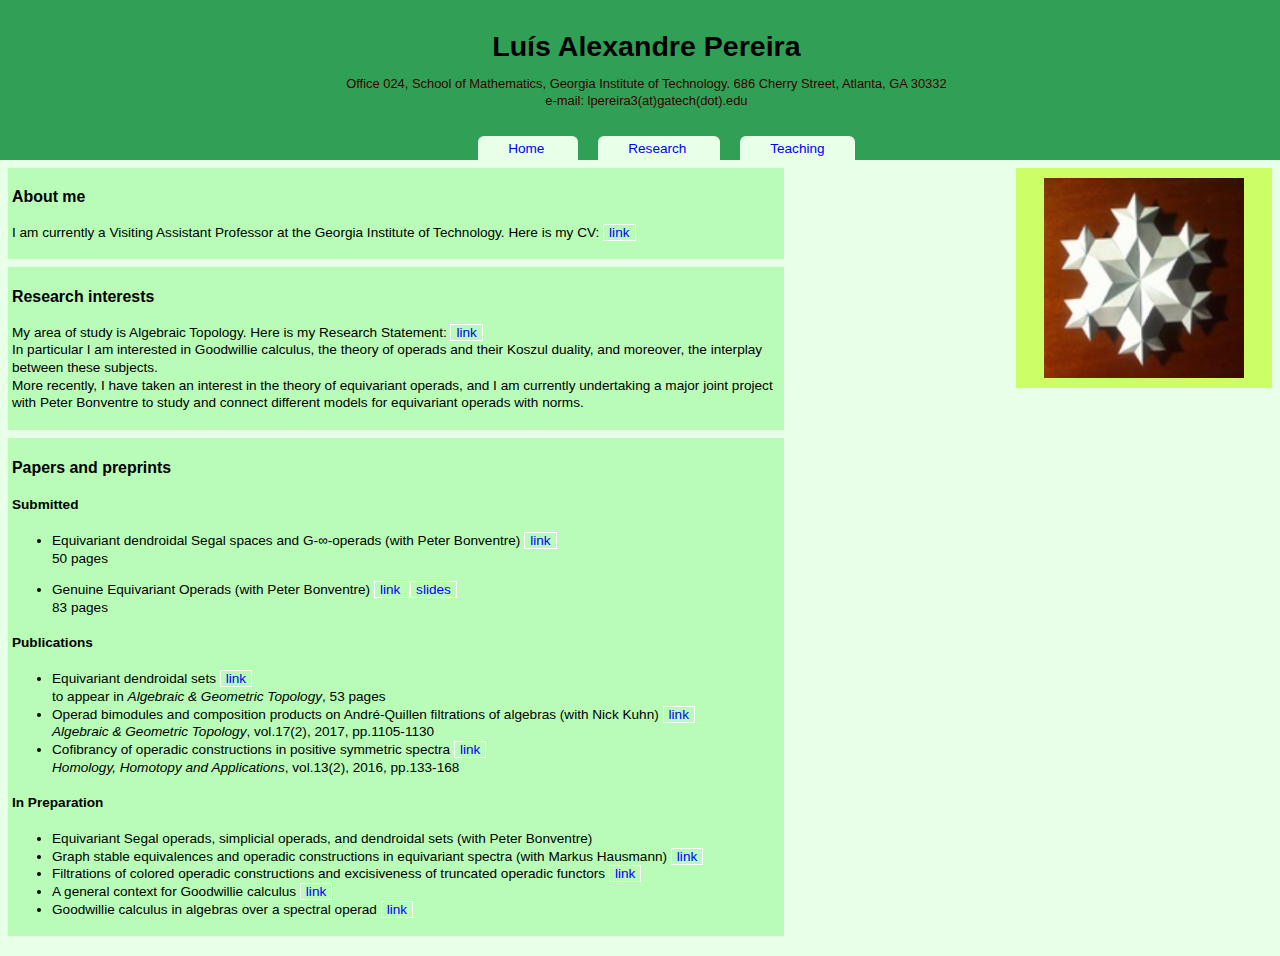
<file: index.html>
<!DOCTYPE html>

<html xmlns="http://www.w3.org/1999/xhtml" xml:lang="en" lang="en">


<head>

<meta http-equiv="Content-Type" content="text/html; charset=UTF-8">


 <title>Lu&iacute;s Alexandre Pereira</title>

 <link rel="stylesheet" type="text/css" href="style.css" />

 <script type="text/javascript">
  var _gaq = _gaq || [];
  _gaq.push(['_setAccount', 'UA-37597356-2']);
  _gaq.push(['_trackPageview']);

  (function() {
    var ga = document.createElement('script'); ga.type = 'text/javascript'; ga.async = true;
    ga.src = ('https:' == document.location.protocol ? 'https://ssl' : 'http://www') + '.google-analytics.com/ga.js';
    var s = document.getElementsByTagName('script')[0]; s.parentNode.insertBefore(ga, s);
  })();
 </script>
</head>


<body>

 <div id="top">
     <h1>   Lu&iacute;s Alexandre Pereira</h1>

     <p>Office 024, School of Mathematics, Georgia Institute of Technology. 686 Cherry Street, Atlanta, GA 30332
   <br />
    e-mail: lpereira3(at)gatech(dot).edu
     </p>

     <div id="menu">
         <ul id="nav">
            <li> <a href="index.html"> Home </a> </li>
            <li> <a href="research.html"> Research </a> </li>
            <li> <a href="teaching.html"> Teaching </a> </li>
            <!-- <li> <a href="personal.html"> Personal </a> </li> --!>
         </ul>
        <div style="clear:both">   </div>            
      </div>
 </div>


  <div id="bottom">
      <div id="bottomleft">


<div class="boxleft">
<h3> About me </h3>
<p>
I am currently a Visiting Assistant Professor at the Georgia Institute of Technology. 
Here is my CV: <a href="Documents/CVLuisAlexandreFa17.pdf">  link </a>  
</p>
</div>



<div class="boxleft">
<h3> Research interests</h3>
<p>
        My area of study is Algebraic Topology. Here is my Research Statement: <a href="Documents/ResearchStatement2017Fall.pdf"> link </a> 
<br>
	In particular I am interested in Goodwillie calculus, the theory of operads and their Koszul duality, 
	and moreover, the interplay between these subjects. <br>
	More recently, I have taken an interest in the theory of equivariant operads, 
and I am currently undertaking a major joint project with Peter Bonventre
to study and connect different models for equivariant operads with norms.
<!--My first major result on this topic was a generalization of Cisinski-Moerdijk-Weiss' dendroidal sets to the equivariant setting, 
based on a new notion of equivariant trees. <br>
	Currently, I am in the process of using those equivariant trees to build a new algebraic structure,
which we dub "genuine equivariant operads", and showing that it provides an equivalent model to usual equivariant operads (joint with Peter Bonventre). --!>
</p>
</div>

<!--  not showing  -->

<!--
<div class="boxleft">
<h3>Research Statement:  <a href="Documents/ResearchStatement2017Fall.pdf"> link </a>  </h3>
</div>
--!>

<div class="boxleft">
 <h3> Papers and preprints </h3>

 <h4> Submitted </h4> 
	<ul>
	<li> Equivariant dendroidal Segal spaces and G-&infin;-operads (with Peter Bonventre) 
<a href="https://arxiv.org/abs/1801.02110"> link </a> 
		<br>
		50 pages
	</li>
	</ul>
	<ul>
	<li> Genuine Equivariant Operads (with Peter Bonventre) 
<a href="https://arxiv.org/abs/1707.02226"> link </a> 
<a href="Papers/GenEqOpTalk.pdf"> slides </a>
		<br>
		83 pages
	</li>
	</ul>

 <h4> Publications </h4>
  <ul>
	<li> Equivariant dendroidal sets <a href="https://arxiv.org/abs/1702.08119"> link </a> 
		<br>
		to appear in <i>Algebraic & Geometric Topology</i>, 53 pages
	</li> 
	<li> Operad bimodules and composition products on Andr&eacute;-Quillen filtrations of algebras (with Nick Kuhn) 
	<a href="http://arxiv.org/abs/1602.06618"> link </a>
		<br>
		<i>Algebraic & Geometric Topology</i>, vol.17(2), 2017, pp.1105-1130
	</li>
	<li> Cofibrancy of operadic constructions in positive symmetric spectra <a href="http://arxiv.org/abs/1410.4816v3"> link  </a> 
		<br>
	     <i>Homology, Homotopy and Applications</i>, vol.13(2), 2016, pp.133-168
	</li>
 </ul>


 <h4> In Preparation </h4>
  <ul>
    <li> Equivariant Segal operads, simplicial operads, and dendroidal sets (with Peter Bonventre)
    </li>
    <li> Graph stable equivalences and operadic constructions in equivariant spectra (with Markus Hausmann) <a href="Papers/CofibrancyOperadicConstructionsGenuine.pdf"> link </a>
    </li>
    <li> Filtrations of colored operadic constructions and excisiveness of truncated operadic functors <a href="Papers/ColorOperadicConstructionsExcisiveness.pdf"> link </a>
    </li>
 <li> A general context for Goodwillie calculus
<a href="http://arxiv.org/abs/1301.2832v1"> link </a>
 </li>
 <li> Goodwillie calculus in algebras over a spectral operad
<a href="Papers/GoodwillieCalculusAlgO.pdf"> link </a>
 </li>
  </ul>
</div>

</div>


<div id="bottomright">
	<div id="boxright">
	<img src="Images/star.png" height="200" width="200" alt="a paper polyhedron">
	</div>
</div>

   
</div>


</body>
</html>
</file>
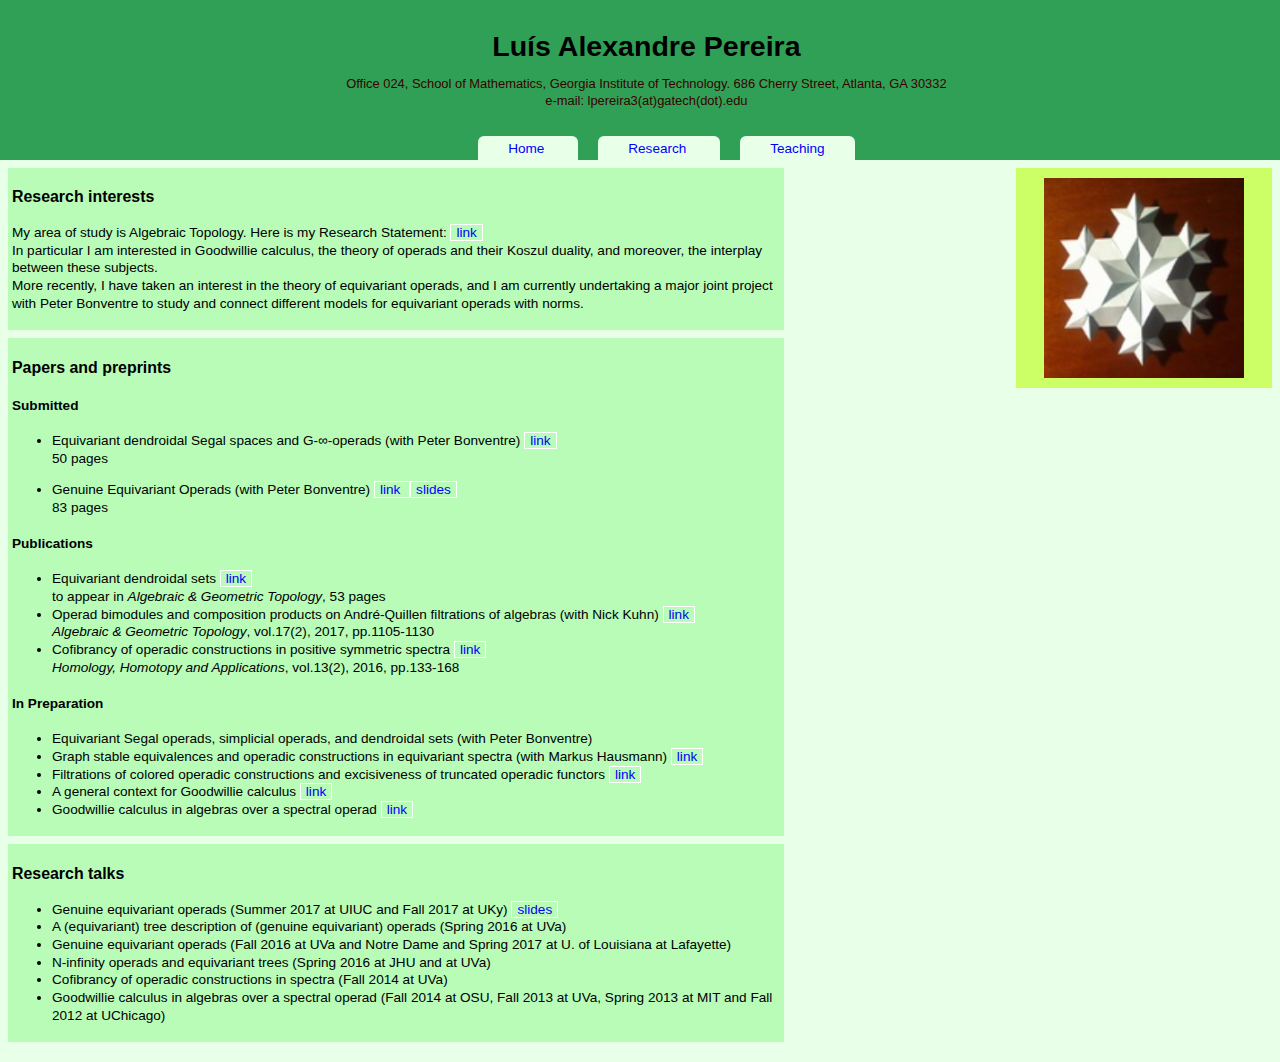
<file: research.html>
<!DOCTYPE html>



<html xmlns="http://www.w3.org/1999/xhtml" xml:lang="en" lang="en">





<head>



<meta http-equiv="Content-Type" content="text/html; charset=UTF-8">





 <title>Lu&iacute;s Alexandre Pereira</title>



 <link rel="stylesheet" type="text/css" href="style.css" />



 <script type="text/javascript">

  var _gaq = _gaq || [];

  _gaq.push(['_setAccount', 'UA-37597356-2']);

  _gaq.push(['_trackPageview']);



  (function() {

    var ga = document.createElement('script'); ga.type = 'text/javascript'; ga.async = true;

    ga.src = ('https:' == document.location.protocol ? 'https://ssl' : 'http://www') + '.google-analytics.com/ga.js';

    var s = document.getElementsByTagName('script')[0]; s.parentNode.insertBefore(ga, s);

  })();

 </script>

</head>





<body>



 <div id="top">

     <h1>   Lu&iacute;s Alexandre Pereira</h1>

     <p>Office 024, School of Mathematics, Georgia Institute of Technology. 686 Cherry Street, Atlanta, GA 30332
   <br />
    e-mail: lpereira3(at)gatech(dot).edu
     </p>



     <div id="menu">

         <ul id="nav">

            <li> <a href="index.html"> Home </a> </li>

            <li> <a href="research.html"> Research </a> </li>

            <li> <a href="teaching.html"> Teaching </a> </li>

            <!-- <li> <a href="personal.html"> Personal </a> </li> --!>

         </ul>

        <div style="clear:both">   </div>            

      </div>

 </div>





  <div id="bottom">

<div id="bottomleft">



<div class="boxleft">
<h3> Research interests</h3>
<p>
        My area of study is Algebraic Topology. Here is my Research Statement: <a href="Documents/ResearchStatement2017Fall.pdf"> link </a> 
<br>
	In particular I am interested in Goodwillie calculus, the theory of operads and their Koszul duality, 
	and moreover, the interplay between these subjects. <br>
	More recently, I have taken an interest in the theory of equivariant operads, 
and I am currently undertaking a major joint project with Peter Bonventre
to study and connect different models for equivariant operads with norms.
<!--My first major result on this topic was a generalization of Cisinski-Moerdijk-Weiss' dendroidal sets to the equivariant setting, 
based on a new notion of equivariant trees. <br>
	Currently, I am in the process of using those equivariant trees to build a new algebraic structure,
which we dub "genuine equivariant operads", and showing that it provides an equivalent model to usual equivariant operads (joint with Peter Bonventre). --!>
</p>
</div>



<div class="boxleft">
 <h3> Papers and preprints </h3>

 <h4> Submitted </h4>
	<ul>
	<li> Equivariant dendroidal Segal spaces and G-&infin;-operads (with Peter Bonventre) 
<a href="https://arxiv.org/abs/1801.02110"> link </a> 
		<br>
		50 pages
	</li>
	</ul>
	<ul>
	<li> Genuine Equivariant Operads (with Peter Bonventre) 
<a href="https://arxiv.org/abs/1707.02226"> link </a> 
<a href="Papers/GenEqOpTalk.pdf"> slides </a>
		<br>
		83 pages
	</li>
	</ul>

 <h4> Publications </h4>
  <ul>
	<li> Equivariant dendroidal sets <a href="https://arxiv.org/abs/1702.08119"> link </a> 
		<br>
		to appear in <i>Algebraic & Geometric Topology</i>, 53 pages
	</li> 
	<li> Operad bimodules and composition products on Andr&eacute;-Quillen filtrations of algebras (with Nick Kuhn) 
	<a href="http://arxiv.org/abs/1602.06618"> link </a>
		<br>
		<i>Algebraic & Geometric Topology</i>, vol.17(2), 2017, pp.1105-1130
	</li>
	<li> Cofibrancy of operadic constructions in positive symmetric spectra <a href="http://arxiv.org/abs/1410.4816v3"> link  </a> 
		<br>
	     <i>Homology, Homotopy and Applications</i>, vol.13(2), 2016, pp.133-168
	</li>
 </ul>


 <h4> In Preparation </h4>
  <ul>
    <li> Equivariant Segal operads, simplicial operads, and dendroidal sets (with Peter Bonventre)
    </li>
    <li> Graph stable equivalences and operadic constructions in equivariant spectra (with Markus Hausmann) <a href="Papers/CofibrancyOperadicConstructionsGenuine.pdf"> link </a>
    </li>
    <li> Filtrations of colored operadic constructions and excisiveness of truncated operadic functors <a href="Papers/ColorOperadicConstructionsExcisiveness.pdf"> link </a>
    </li>
 <li> A general context for Goodwillie calculus
<a href="http://arxiv.org/abs/1301.2832v1"> link </a>
 </li>
 <li> Goodwillie calculus in algebras over a spectral operad
<a href="Papers/GoodwillieCalculusAlgO.pdf"> link </a>
 </li>
  </ul>
</div>



<div class="boxleft">

 <h3> Research talks </h3>

<ul>

<li> Genuine equivariant operads (Summer 2017 at UIUC and Fall 2017 at UKy) <a href="Papers/GenEqOpTalk.pdf"> slides </a> </li>

 <li> A (equivariant) tree description of (genuine equivariant) operads (Spring 2016 at UVa)</li>

 <li> Genuine equivariant operads (Fall 2016 at UVa and Notre Dame and Spring 2017 at U. of Louisiana at Lafayette) </li>

 <li> N-infinity operads and equivariant trees (Spring 2016 at JHU and at UVa)</li>

 <li> Cofibrancy of operadic constructions in spectra (Fall 2014 at UVa)</li>

 <li> Goodwillie calculus in algebras over a spectral operad (Fall 2014 at OSU, Fall 2013 at UVa, Spring 2013 at MIT and Fall 2012 at UChicago)</li>

</ul>

</div>

   </div>



     <div id="bottomright">

        <div id="boxright">

           <img src="Images/star.png" height="200" width="200" alt="a paper polyhedron">

        </div>

     </div>



  

   

  </div>





</body>

</html>
</file>
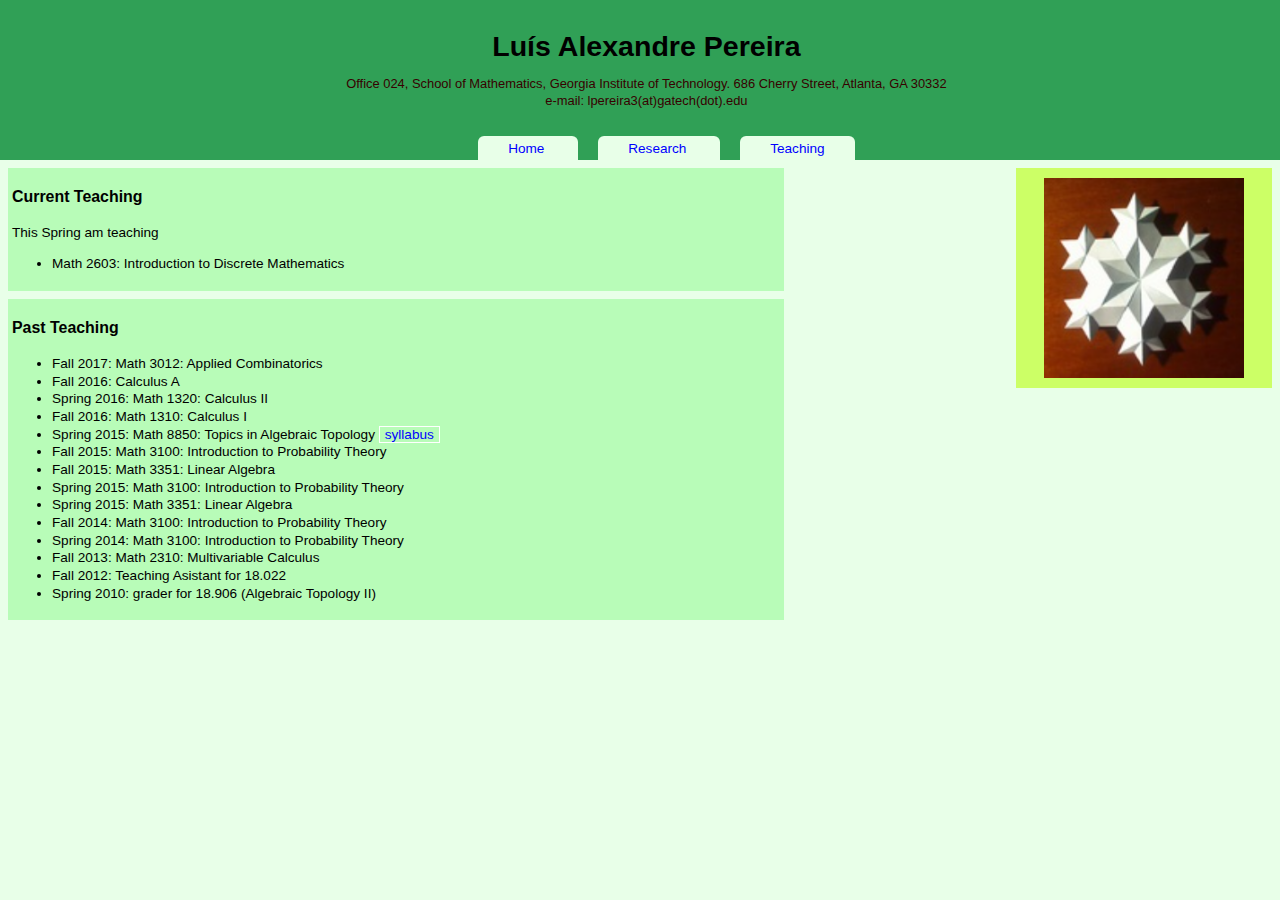
<file: teaching.html>
<!DOCTYPE html>

<html xmlns="http://www.w3.org/1999/xhtml" xml:lang="en" lang="en">


<head>

<meta http-equiv="Content-Type" content="text/html; charset=UTF-8">



 <title>Lu&iacute;s Alexandre Pereira</title>

 <link rel="stylesheet" type="text/css" href="style.css" />

 <script type="text/javascript">
  var _gaq = _gaq || [];
  _gaq.push(['_setAccount', 'UA-37597356-2']);
  _gaq.push(['_trackPageview']);

  (function() {
    var ga = document.createElement('script'); ga.type = 'text/javascript'; ga.async = true;
    ga.src = ('https:' == document.location.protocol ? 'https://ssl' : 'http://www') + '.google-analytics.com/ga.js';
    var s = document.getElementsByTagName('script')[0]; s.parentNode.insertBefore(ga, s);
  })();
 </script>
</head>


<body>

 <div id="top">
     <h1>   Lu&iacute;s Alexandre Pereira</h1>

     <p>Office 024, School of Mathematics, Georgia Institute of Technology. 686 Cherry Street, Atlanta, GA 30332
   <br />
    e-mail: lpereira3(at)gatech(dot).edu
     </p>

     <div id="menu">
         <ul id="nav">
            <li> <a href="index.html"> Home </a> </li>
            <li> <a href="research.html"> Research </a> </li>
            <li> <a href="teaching.html"> Teaching </a> </li>
            <!-- <li> <a href="personal.html"> Personal </a> </li> --!>
         </ul>
        <div style="clear:both">   </div>            
      </div>
 </div>


  <div id="bottom">
      <div id="bottomleft">

         <div class="boxleft">
          <h3> Current Teaching </h3>
          <p> This Spring am teaching </p>
           <ul>
            <li> Math 2603: Introduction to Discrete Mathematics </li>
           </ul>
   </div>

<div class="boxleft">
<h3> Past Teaching </h3>
<ul>
	<li> Fall 2017: Math 3012: Applied Combinatorics </li>
	<li> Fall 2016: Calculus A </li>
	<li> Spring 2016: Math 1320: Calculus II </li>
	<li> Fall 2016: Math 1310: Calculus I </li>
	<li> Spring 2015: Math 8850: Topics in Algebraic Topology  <a href="Teaching/8850syllabus.pdf"> syllabus </a>
	<li> Fall 2015: Math 3100: Introduction to Probability Theory </li>
	<li> Fall 2015: Math 3351: Linear Algebra </li>
	<li> Spring 2015: Math 3100: Introduction to Probability Theory </li>
	<li> Spring 2015: Math 3351: Linear Algebra </li>
	<li> Fall 2014: Math 3100: Introduction to Probability Theory </li>
	<li> Spring 2014: Math 3100: Introduction to Probability Theory </li>
	<li> Fall 2013: Math 2310: Multivariable Calculus </li>
	<li> Fall 2012: Teaching Asistant  for 18.022   </li>
	<li> Spring 2010: grader for 18.906 (Algebraic Topology II) </li>
</ul>
</div>




   </div>

     <div id="bottomright">
        <div id="boxright">
           <img src="Images/star.png" height="200" width="200" alt="a paper polyhedron">
        </div>
     </div>

  
   
  </div>





</body>
</html>
</file>
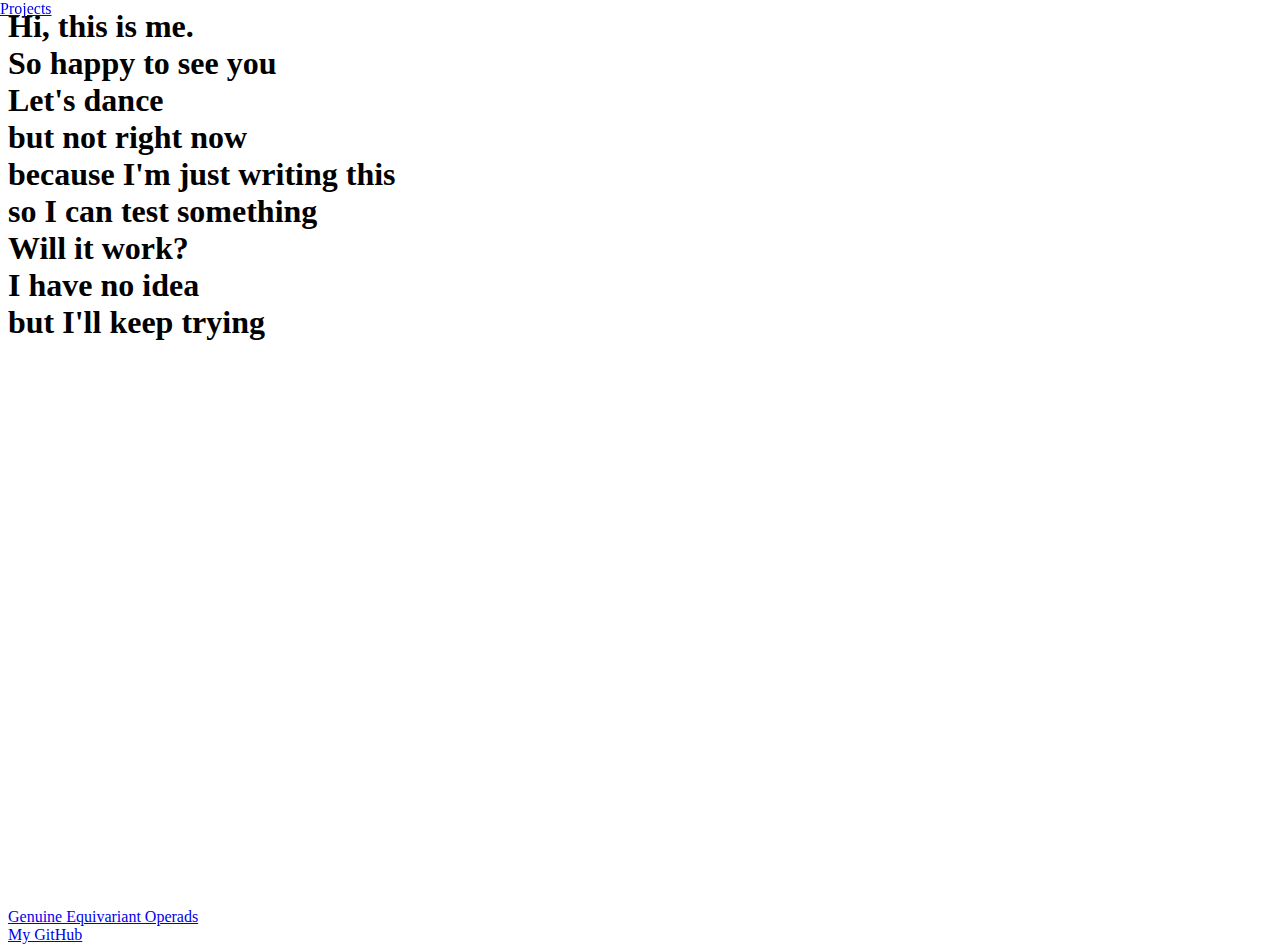
<file: CodeCampPractice/Personal.html>
<link rel="stylesheet" type="text/css" href="Personal.css" />


<body>
  
  <nav id="navbar">
    <a class="navlink" href="#projects"> Projects </a>
  </nav>
  
  <section id="welcome-section">
    <h1>
      Hi, this is me.
      <br>
      So happy to see you
      <br>
      Let's dance
      <br>
      but not right now
      <br>
      because I'm just writing this
      <br>
      so I can test something
      <br>
      Will it work?
      <br>
      I have no idea
      <br>
      but I'll keep trying
    </h1>
  </section>
  <section id="projects">
    <a class="project-tile"href="https://github.com/Dendroidal/GenEqOp">Genuine Equivariant Operads</a>
  </section>
  
  
 <a id="profile-link" href="https://github.com/Dendroidal" target="_blank">My GitHub<a/>
</body>
</file>
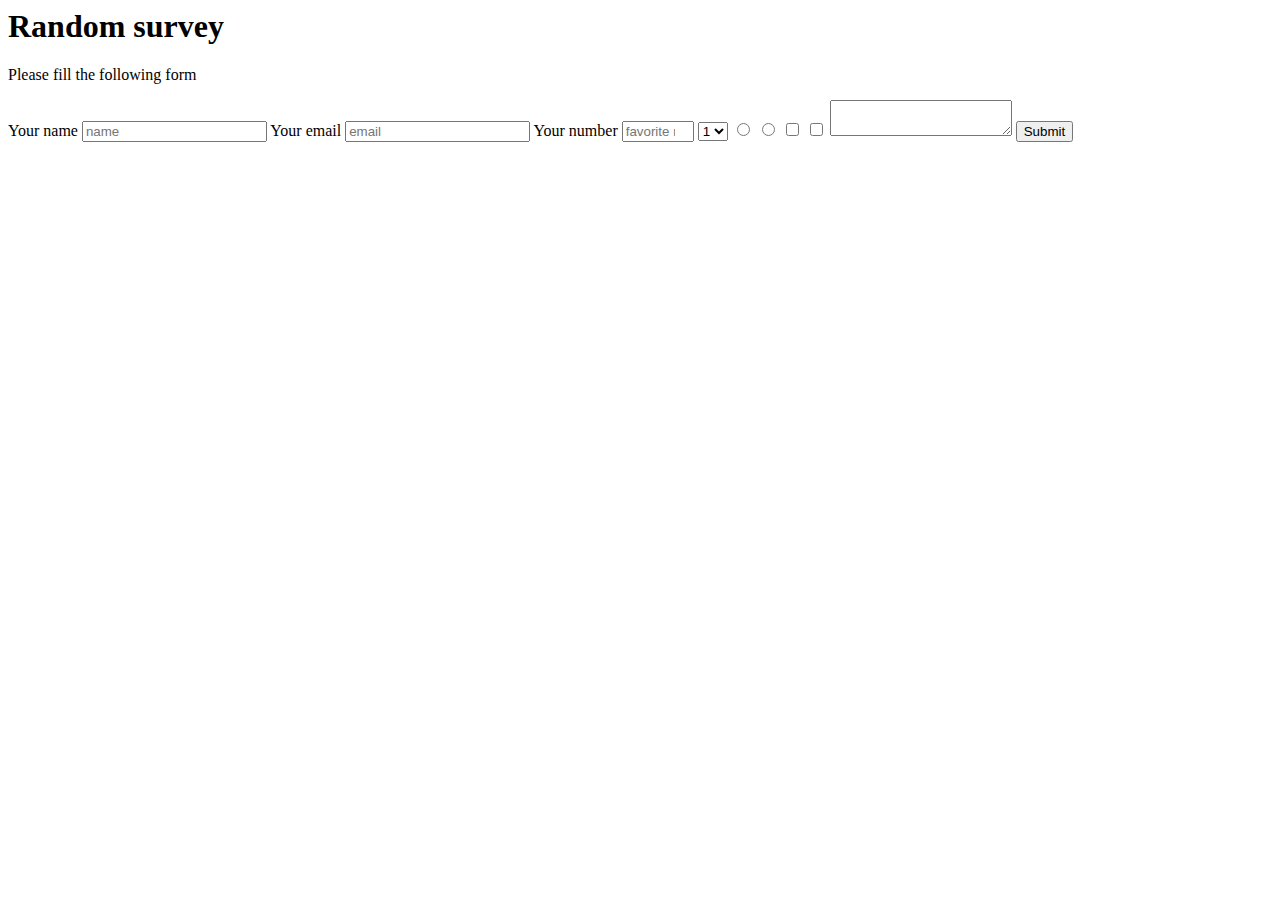
<file: CodeCampPractice/SurveyForm.html>
<body id="main">
  
 <h1 id="title">
   Random survey
 </h1>
 
  <p id="description">
    Please fill the following form
  </p>
  <form id="survey-form">
    <label id="name-label"> Your name 
    <input type="text" id="name" required
           placeholder="name"> 
    </label>
    <label id="email-label"> Your email 
    <input type="email" id="email" required
           placeholder="email">
    </label>
    <label id="number-label"> Your number 
    <input type="number" id="number" min="0" max="1000" placeholder="favorite number">
    </label>
    <select id="dropdown">
      <option value="one">1</option>
      <option value="two">2</option>
    </select>
    <input type="radio" value="cat" name="catdog">
    <input type="radio" value="dog" name="catdog">
    <input type="checkbox" value="red" name="redblue">
    <input type="checkbox" value="blue" name="redblue">
    <textarea>
    </textarea>
    <input type="submit" id="submit">
    </form>
  
</body>
</file>
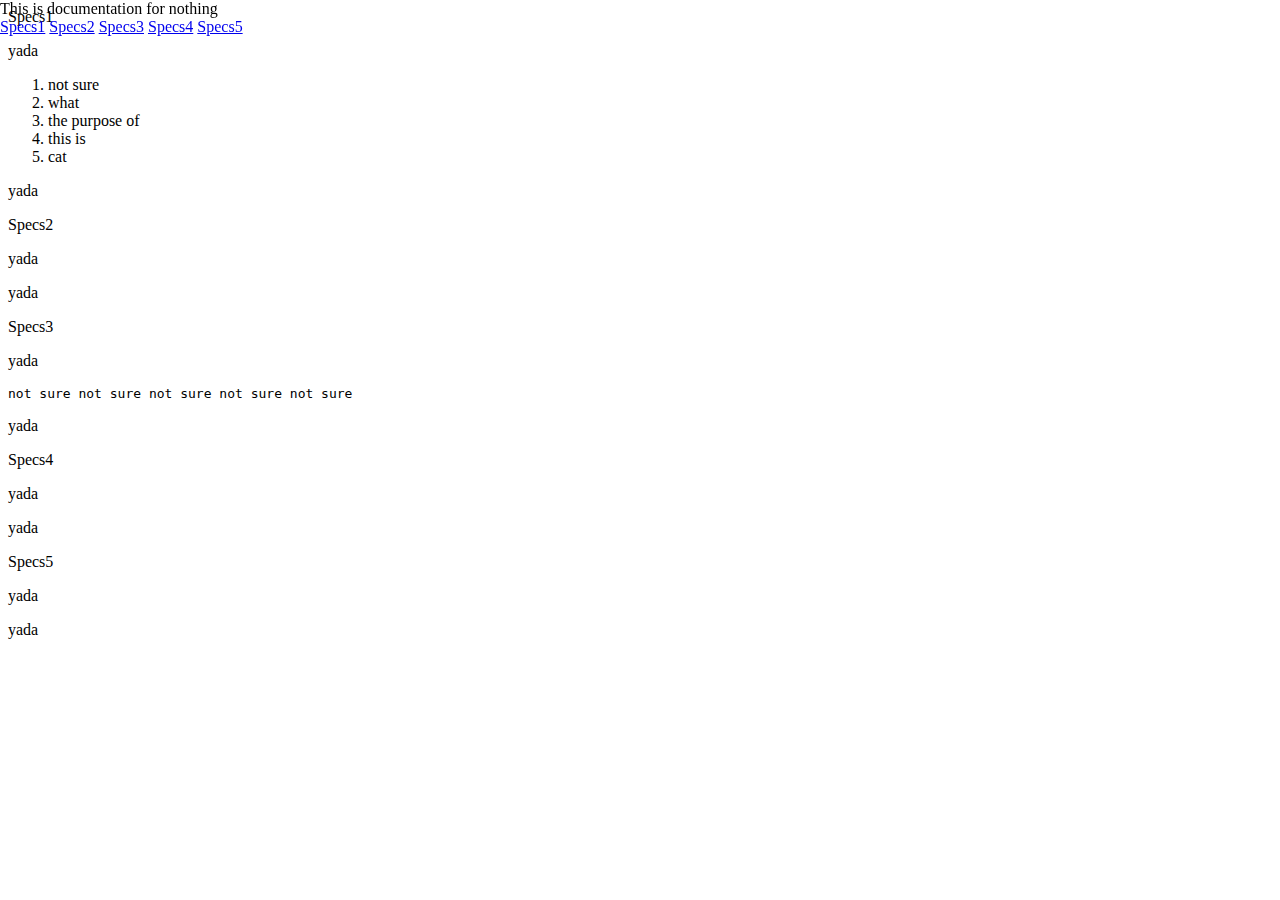
<file: CodeCampPractice/TechDoc.html>
<link rel="stylesheet" type="text/css" href="TechDoc.css" />

<body>
  
  <main id="main-doc">
    <nav id="navbar">
      <header>This is documentation for nothing </header>
      <a href="#SPECS1" class="nav-link"> Specs1</a>
      <a href="#SPECS2" class="nav-link"> Specs2</a>
      <a href="#SPECS3" class="nav-link"> Specs3</a>
      <a href="#SPECS4" class="nav-link"> Specs4</a>
      <a href="#SPECS5" class="nav-link"> Specs5</a>
    </nav>
    
    <section class="main-section" id="SPECS1">
      <header>Specs1</header>
      <p> yada </p>
      <ol>
        <li> not sure </li>
        <li> what </li>
        <li> the purpose of </li>
        <li> this is </li>
        <li> cat </li>
      </ol>
      <p> yada </p>
    </section>
    <section class="main-section" id="SPECS2">
      <header>Specs2</header>
      <p> yada </p>
      <p> yada </p>
    </section> 
    <section class="main-section" id="SPECS3">
      <header>Specs3</header>
      <p> yada </p>
      <code> not sure </code>
      <code> not sure </code>
      <code> not sure </code>
      <code> not sure </code>
      <code> not sure </code>
      <p> yada </p>
    </section> 
    <section class="main-section" id="SPECS4">
      <header>Specs4</header>
      <p> yada </p>
      <p> yada </p>
    </section> 
    <section class="main-section" id="SPECS5">
      <header>Specs5</header>
      <p> yada </p>
      <p> yada </p>
    </section> 
    
  </main>
  
  
</body>
</file>
<file: style.css>
html,body{margin:0;padding:0}
body{font: 85%/1.3 TrebuchetMS,Arial,sans-serif;
    text-align: left;background: #e8ffe8;padding-bottom:20px;}
a { color: #0066B3; background: inherit; text-decoration: none;}
h1 { font: bold 2.1em Arial, Arial, Sans-Serif; color: #036DA7 }
h2 { font: bold 1.1em Arial, Arial, Sans-Serif; }

div#top{width:101%; overflow:visible; background: #30A056; }
div#top h1{padding: 30px 10px 0; color: #000; margin:0; text-align:center}
div#top div#menu{width:100%; height:30px; margin:0; padding:0; text-align:center; overflow: hidden;}
div#top p{margin-bottom:20px; font-size: 0.95em; text-align: center; color: rgb(55,0,0)}

ul#nav {font-size:80%
    padding: 0; margin-top: 10px}
ul#nav li {
    display: inline; margin:10px 10px 0; height:10px}
ul#nav li a {
    width: 20%;
    background-color: #e8ffe8;
    color: blue;
    padding: 5px 30px;
    text-decoration: none;
    border-radius: 6px 6px 0 0;}
ul#nav li a:hover {
    background-color: orange;}
ul#nav li a:visited {
    color: blue;}

/*
ul#nav,ul#nav li{list-style-type:none}
ul#nav{font-size: 125%; padding: 0; margin:0}
ul#nav li{display: inline;}
ul#nav li a{width: 75px;padding: 0 20px;background: #66FFCC;text-decoration:none;color: #666; border: 1px solid #fff}
ul#nav a:hover{background: #fff;color: #000}
ul#nav li.activelink a,ul#nav li.activelink a:hover{background: #FFF;color: #003}
*/

div#bottom{width:100%;overflow:auto}

div#bottomleft{
      width: 60%;
      float:left; 
      margin: 0 8px 0;}
div#bottomleft div.boxleft{
      width: 100%; 
      margin: 8px 0 0;       
      overflow:scrool;
      background: #b8fcb8;
      display:inline-block;
      padding: 4px; 
      }
div#bottomleft div.boxleft li a{padding: 0 5px;text-decoration:none; border: 1px solid #fff}
div#bottomleft div.boxleft li a:link{color: #0000FF;}
div#bottomleft div.boxleft li a:hover{background: orange; color: #0000FF;}
div#bottomleft div.boxleft li a:visited{color: #9500ff}

div#bottomleft div.boxleft p a{padding: 0 5px;text-decoration:none; border: 1px solid #fff}
div#bottomleft div.boxleft p a:link{color: #0000FF;}
div#bottomleft div.boxleft p a:hover{background: orange; color: #0000FF;}
div#bottomleft div.boxleft p a:visited{color: #9500ff}

div#bottomleft div.boxleft h3 a{padding: 0 5px;text-decoration:none; color: #0000FF; border: 1px solid #fff}
div#bottomleft div.boxleft h3 a:hover{background: orange;color: #000}
div#bottomleft div.boxleft h3 a:visited{color: #9500ff}

div#bottomright{width:20%; float: right; margin: 0 8px 0}
div#bottomright div#boxright{width:100%; margin: 8px 0 0;overflow:scrool; background:#CCFF66; display:inline-block;}
div#bottomright div#boxright img{display:block; margin-left:auto; margin-right:auto; margin-top:10px; margin-bottom:10px}


div#bottomright div.boxright a{padding: 0 5px;text-decoration:none; border: 1px solid #fff}
div#bottomright div.right a:link{color: #0000FF;}
div#bottomright div.boxright a:hover{background: orange; color: #0000FF;}
div#bottomright div.boxright a:visited{color: #9500ff}
div#bottomright div#boxright p{text-align: center;}
div#bottomright div#boxright p a{padding: 0 5px;text-decoration:none; border: 1px solid #fff}
div#bottomright div#boxright p a:link{color: #0000FF;}
div#bottomright div#boxright p a:hover{background: orange; color: #0000FF;}
div#bottomright div#boxright p a:visited{color: #9500ff}
</file>
<file: CodeCampPractice/Personal.css>
nav{
  position: fixed;
  left: 0px;
  top: 0px;
}

#welcome-section{
  height: 100vh;
}

@media only screen and (max-width: 768px) {
  h1{
    color: red;
  }
  }
</file>
<file: CodeCampPractice/TechDoc.css>
@media only screen and (min-width: 768px) {
  nav{
    position: fixed;
    left: 0px;
    top: 0px;
  }
  }
</file>
